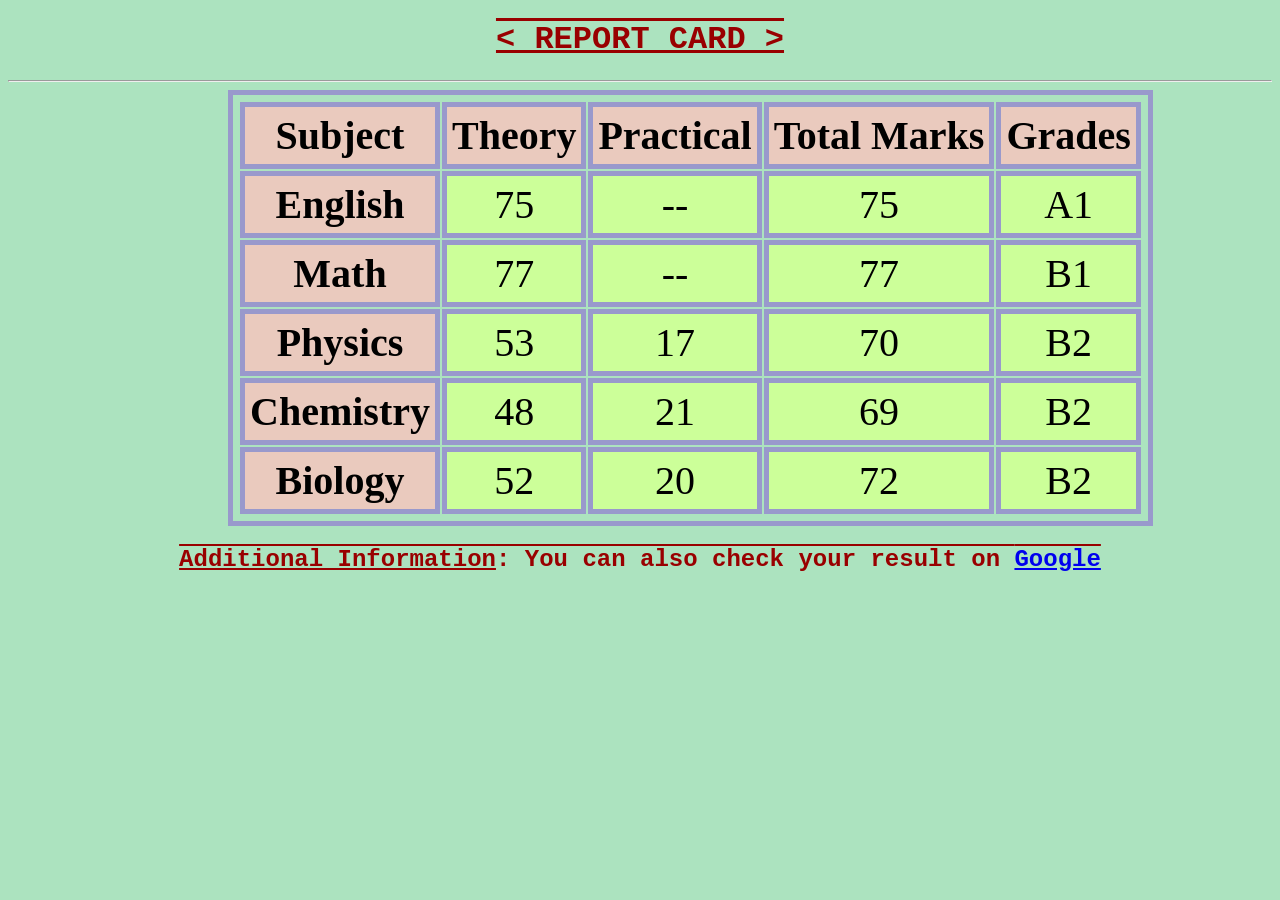
<file: index.html>
<!DOCTYPE html>
<html lang="en">
<head>
    <meta charset="UTF-8">
    <meta http-equiv="X-UA-Compatible" content="IE=edge">
    <meta name="viewport" content="width=device-width, initial-scale=1.0">
    <title>TABLE</title>
    <link rel="stylesheet" href="./index.css">
</head>
<body>
    <h1> <u>&lt; REPORT CARD &gt;</u></h1>
    <hr>
    <!--this is report card-->
    <div>
    <table>
        <thead>
         <!--these are the headings-->
      <tr>
    <th>Subject</th>
    <th>Theory</th>
    <th>Practical</th>
    <th>Total Marks</th>
    <th>Grades</th> 
      </tr>
        </thead>
        <tbody>
 <tr>       
    <th>English</th>
    <td>75</td>
    <td>--</td>
    <td>75</td>
    <td>A1</td>   
 </tr>    
 <tr>
    <th>Math</th>
    <td>77</td>
    <td>--</td>
    <td>77</td>
    <td>B1</td>
 </tr>       
 <tr>
    <th>Physics</th>
    <td>53</td>
    <td>17</td>
    <td>70</td>
    <td>B2</td>
 </tr>
 <tr>
    <th>Chemistry</th>
    <td>48</td>
    <td>21</td>
    <td>69</td>
    <td>B2</td>
 </tr>
 <tr>
    <th>Biology</th>
    <td>52</td>
    <td>20</td>
    <td>72</td>
    <td>B2</td>
 </tr>
       </tbody>
</table>
</div> 
<h2><u> Additional Information</u>: You can also check your result on <a href="http://www.google.com" target="_blank">Google</a></h2> 
 
<!--target = _blank ka matlab hai hi jab ham google ko press karenge to wo alag  tab me open hoga-->
<!-- video tag ham tab use karte jab video hamarepas ho , control = videos me sare cotrol display honge, loop=video khatam hone ke baad auto play hota rahega muted= video muted start hoga, autoplay(only) = agar ham khali autoplay attribute ka use karenge to to apne ap play hogi hoti rahegi ham nhi pause kar sakte kyunki controls hi nahi honge, poster = its like youtube thumbnail.-->
<!-- i frame tag ka use ham tab karte hai jab yt ya kahin aur se video ya web side embed karni hoti hai-->
 </body>
 </html>
</file>
<file: index.css>
body{
    background-color: #ace3bf;
}
h1,h2{
    font-family: 'Courier New', Courier, monospace;
    text-align: center;
    color: #990000;
    text-decoration: overline;
}
table,tr,th,td{
    
    font-size: 40px;
    border: 5px solid  #9999cc;
    padding: 5px;
    text-align: center;
}
th{
    background-color: rgb(234, 202, 190);
}
td{
    background-color: #ccff99;
}
a:hover{
color:rgb(103, 230, 57);
}
table{
    margin-left: 220px
}
</file>
<file: table.css>
body{
    background-color: #ace3bf;
}
h1,h2{
    font-family: 'Courier New', Courier, monospace;
    text-align: center;
    color: #990000;
    text-decoration: overline;
}
table,tr,th,td{
    
    font-size: 40px;
    border: 5px solid  #9999cc;
    padding: 5px;
    text-align: center;
}
th{
    background-color: rgb(234, 202, 190);
}
td{
    background-color: #ccff99;
}
a:hover{
color:rgb(103, 230, 57);
}
table{
    margin-left: 220px
}
</file>
